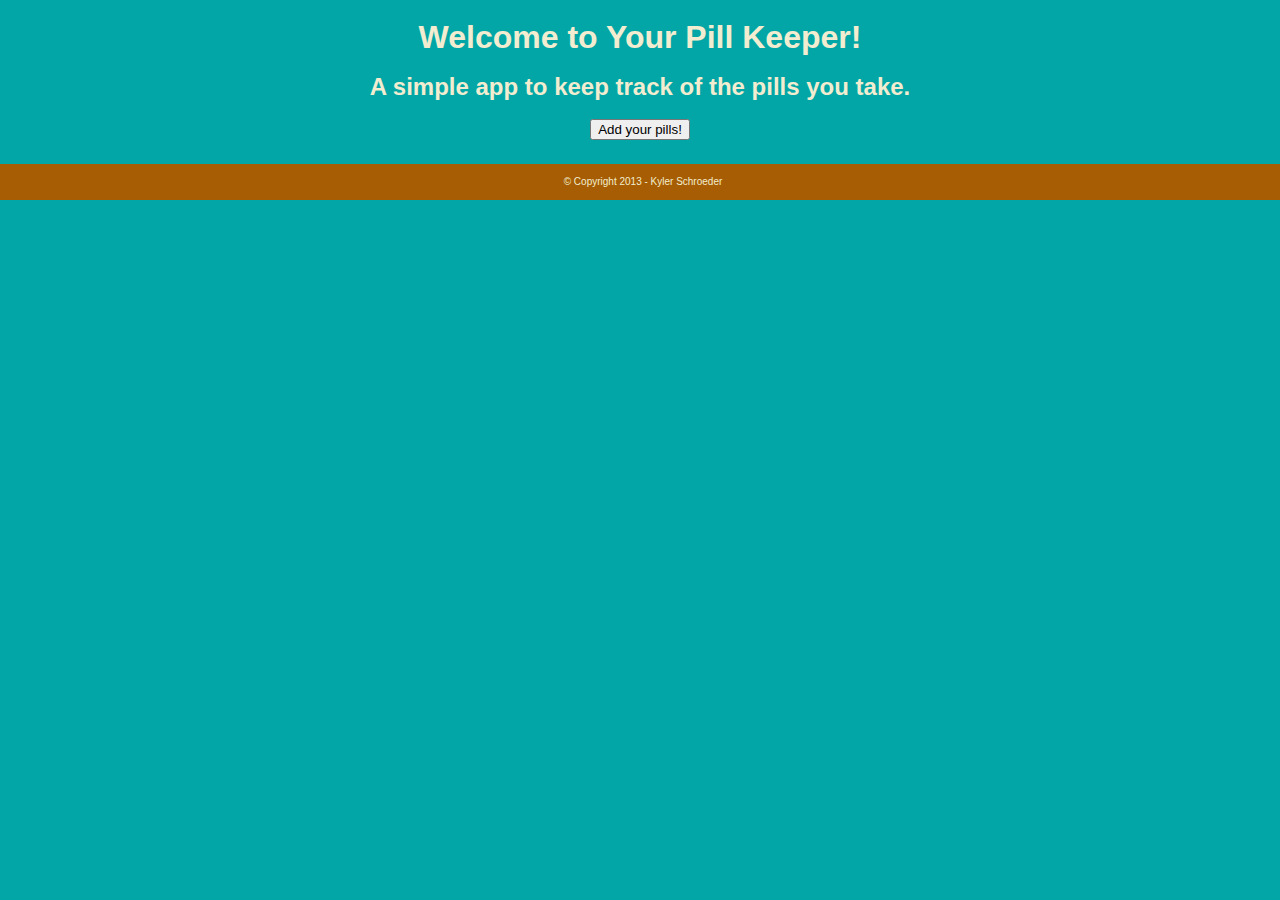
<file: index.html>
<!DOCTYPE html>

<!-- Kyler Schroeder
	 Visual Frameworks 1304
	 Full Sail University -->

<html lang="en">
	<head>
		<title>iPill Keeper</title>
		<meta charset="UTF-8" />
		<meta name="author" content="Kyler Schroeder" />
		<meta name="viewport" content="width=device-width, initial-scale=1.0" />
		<meta name="keywords" content="Pills, Reminder, Diabetes" />
		<meta name="description" content="A simple pill reminder application for diabetes patients." />
		<meta name="robots" content="index" />

		<link href="css/style.css" rel="stylesheet" type="text/css">
		
		<link rel="shortcut icon" href="/favicon.ico" />
		<link rel="apple-touch-icon" href="/apple-touch-icon.png" />

	</head>

	<body> <!-- Starting content section of code -->
		<div> <!-- Container div -->
			<header> <!-- App headings -->
				<h1>Welcome to Your Pill Keeper!</h1>
				<h2>A simple app to keep track of the pills you take.</h2>
			</header>
			
				<a href="addItem.html"><input type="submit" value="Add your pills!" id="addLink" /></a> <!-- Takes you to addItem.html -->
				<br />
				
			<footer> <!-- Contains copyright information -->
				<p>
					&copy; Copyright 2013 - Kyler Schroeder
				</p>
			</footer>
		</div>
	</body>
</html>
</file>
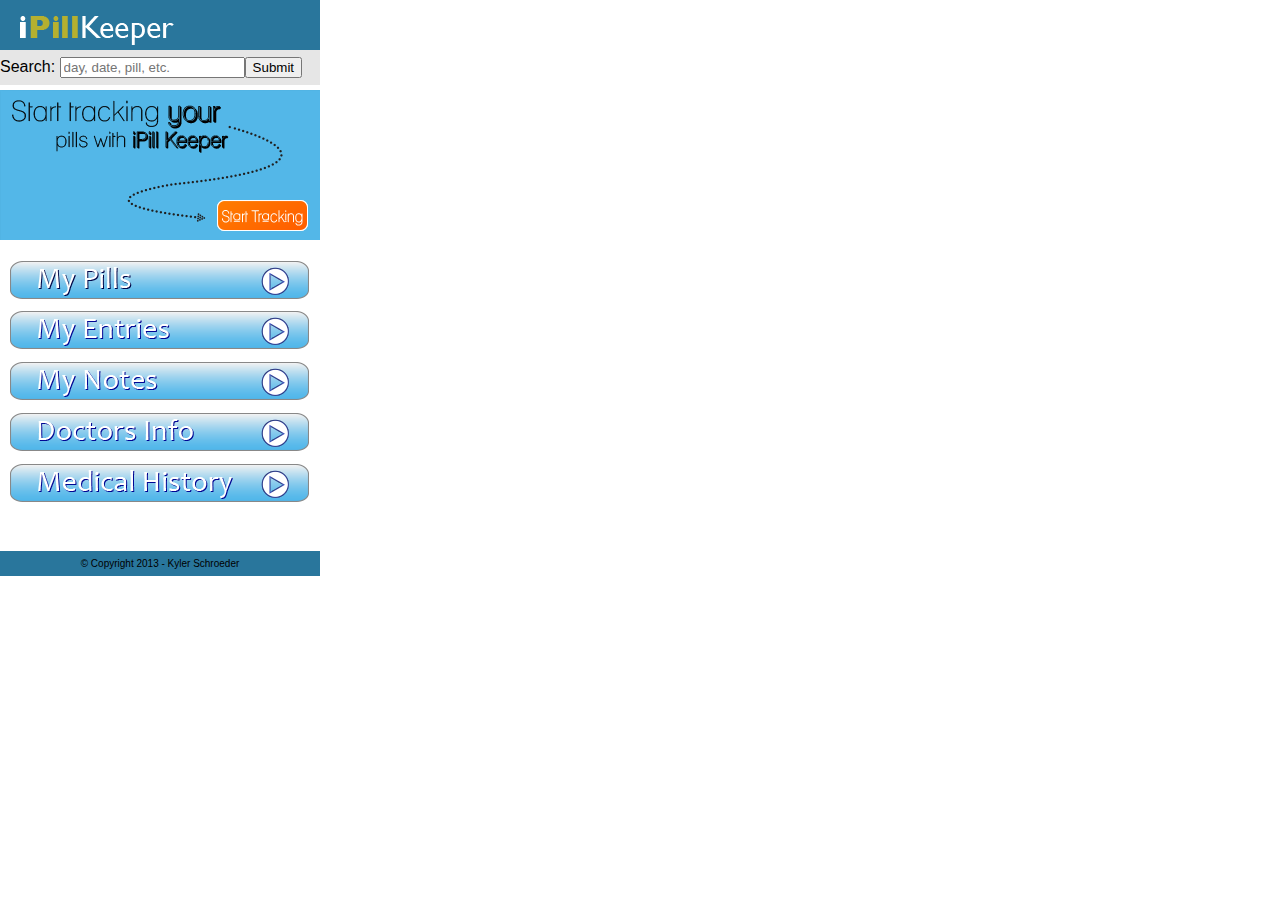
<file: week1/index.html>
<!DOCTYPE html>

<!-- Kyler Schroeder
	 Visual Frameworks 1304
	 Full Sail University -->

<html lang="en">
	<head>
		<title>iPill Keeper</title>
		<meta charset="UTF-8" />
		<meta name="author" content="Kyler Schroeder" />
		<meta name="viewport" content="width=device-width, initial-scale=1.0" />
		<meta name="keywords" content="Pills, Reminder, Diabetes" />
		<meta name="description" content="A simple pill reminder application for diabetes patients." />
		<meta name="robots" content="index" />

		<link href="css/style.css" rel="stylesheet" type="text/css">
		
		<link rel="shortcut icon" href="/favicon.ico" />
		<link rel="apple-touch-icon" href="/apple-touch-icon.png" />

	</head>

	<body> <!-- Starting content section of code -->
		<div id="container"> <!-- Container div -->
			<header> <!-- App logo -->
				<!-- img here -->
			</header>
			
			<section id="searchBar">
				<form action="404.html" id="siteSearch">
	  				Search: <input type="search" name="search" id="searchBox" placeholder="day, date, pill, etc."><input type="submit" id="searchButton">
				</form>
			</section>
			
			<section id="cta">
				<a href="addItem.html"><img src="img/start.png" id="start"></a>
			</section>
			
			<section id="buttonContainers">
				<ul>
					<li><a href="404.html"><img src="img/myPills.png" ></a></li>
					<li><a href="404.html"><img src="img/myEntries.png" ></a></li>
					<li><a href="404.html"><img src="img/myNotes.png" ></a></li>
					<li><a href="404.html"><img src="img/doctorsInfo.png" ></a></li>
					<li><a href="404.html"><img src="img/medHistory.png" ></a></li>
				</ul>
			</section>
			
			<br />
				
			<footer> <!-- Contains copyright information -->
				<p>
					&copy; Copyright 2013 - Kyler Schroeder
				</p>
			</footer>
		</div>
	</body>
</html>
</file>
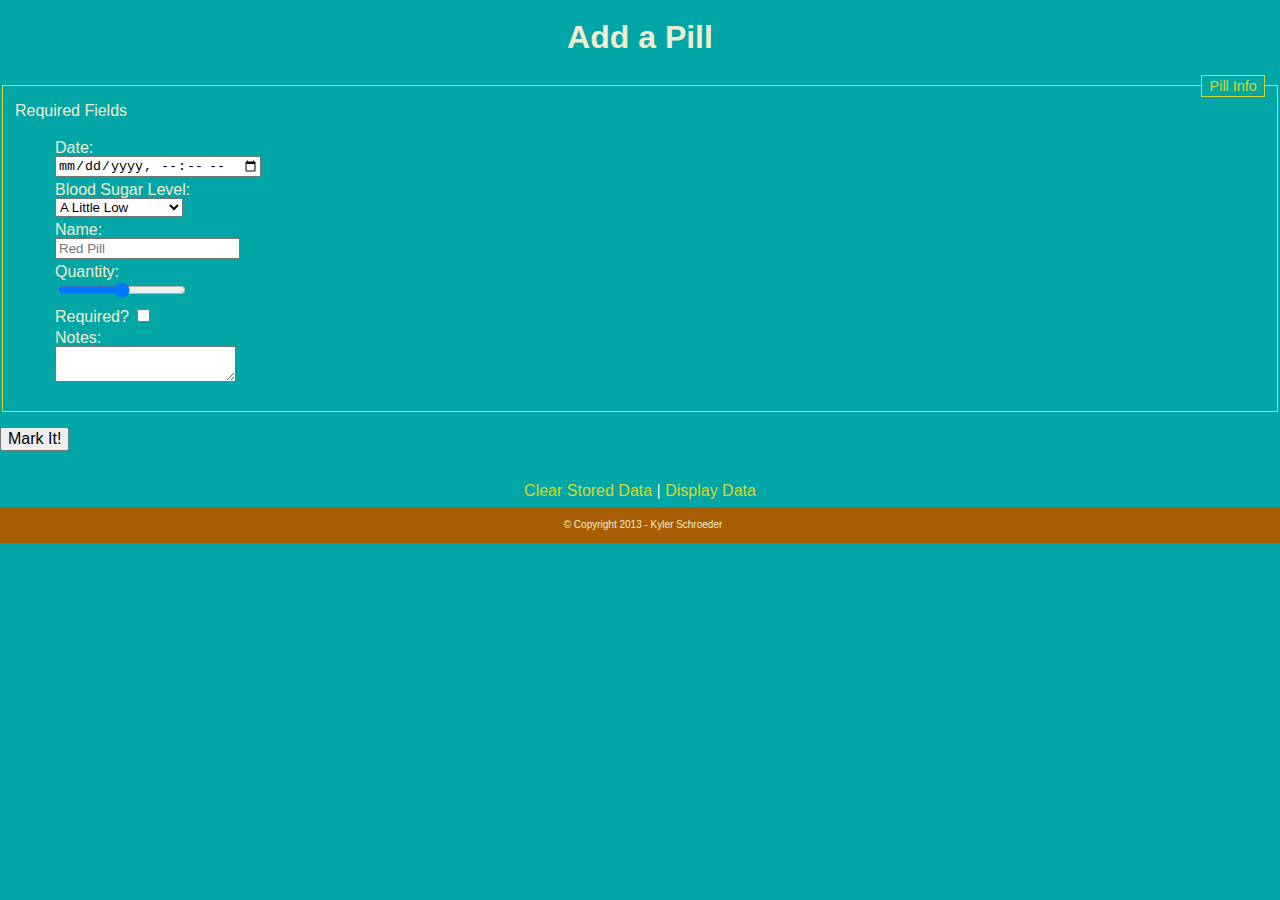
<file: addItem.html>
<!DOCTYPE html>

<!-- Kyler Schroeder
	 Visual Frameworks 1304
	 Full Sail University -->
	 
<html lang="en">
	<head>

		<title>iPill Keeper</title>
		<meta charset="UTF-8" />
		<meta name="author" content="Kyler Schroeder" />
		<meta name="viewport" content="width=device-width, initial-scale=1.0" />
		<meta name="keywords" content="Pills, Reminder, Diabetes" />
		<meta name="description" content="A simple pill reminder application for diabetes patients." />
		<meta name="robots" content="index" />

		<link href="css/style.css" rel="stylesheet" type="text/css">
		
		<link rel="shortcut icon" href="/favicon.ico" />
		<link rel="apple-touch-icon" href="/apple-touch-icon.png" />
		
		<script type="text/javascript" src="js/json.js"></script>
		<script type="text/javascript" src="js/main.js"></script>
		
	</head>

	<body> <!-- Starting content section of code -->
		<div> <!-- Container div -->
			<header> <!-- Page heading -->
				<h1>Add a Pill</h1>
			</header>
			
			<section> <!-- Collects user input -->
				<form action="#" method="post" id="addPillForm">
					<fieldset>
						<legend>Pill Info</legend> <!-- Displays form title -->
						<span id="requiredFileds">Required Fields</span>
						<ul id="errors"></ul>

						<ul>
							<li><label for="date">Date: </label><br />
								<input type="datetime-local" id="date" /></li>
							<li><label for="sugarLevel">Blood Sugar Level: </label><br /> <!-- Start dropdown menu -->
								<select id="sugarLevel">
									<optgroup label="Green">
										<option value="littleLow">A Little Low</option>
										<option value="littleHigh">A Little High</option>
									</optgroup>
									<optgroup label="Yellow">
										<option value="low">Low</option>
										<option value="high">High</option>
									</optgroup>
									<optgroup label="Red">
										<option value="extremelyLow">Extremely Low</option>
										<option value="extremelyHigh">Extremely High</option>
									</optgroup>
								</select></li> <!-- End dropdown menu -->
							<li><label for="pillName">Name: </label><br />
								<input type="text" placeholder="Red Pill" id="pillName" /></li>
							<li><label for="quantity">Quantity: </label><br />
								<input type="range" name="quan" min"1" max"10" id="quantity" /></li>
							<li><label for="req">Required? </label><input type="checkbox" value="Yes" id="req" /></li>
							<li><label for="notes">Notes: </label><br />
							<textarea id="notes" id="notes">&nbsp;</textarea></li>
						</ul>
						
					</fieldset>

					<input type="button" value="Mark It!" id="submit" />
					<input type="hidden" name="Add_a_Pill" />
				</form>
			
			</section>
			
			<br /><br />
			
			<section id="links">
				<nav>
					<a href="#" id="clearLink">Clear Stored Data</a> | <a href="#" id="displayLink">Display Data</a>  <a href="addItem.html" id="addNew" style="display:none;">Add New Item</a>
				</nav>
			</section>
			
			<footer>
				<p>
					&copy; Copyright 2013 - Kyler Schroeder
				</p>
			</footer>
		</div>
	</body>
</html>
</file>
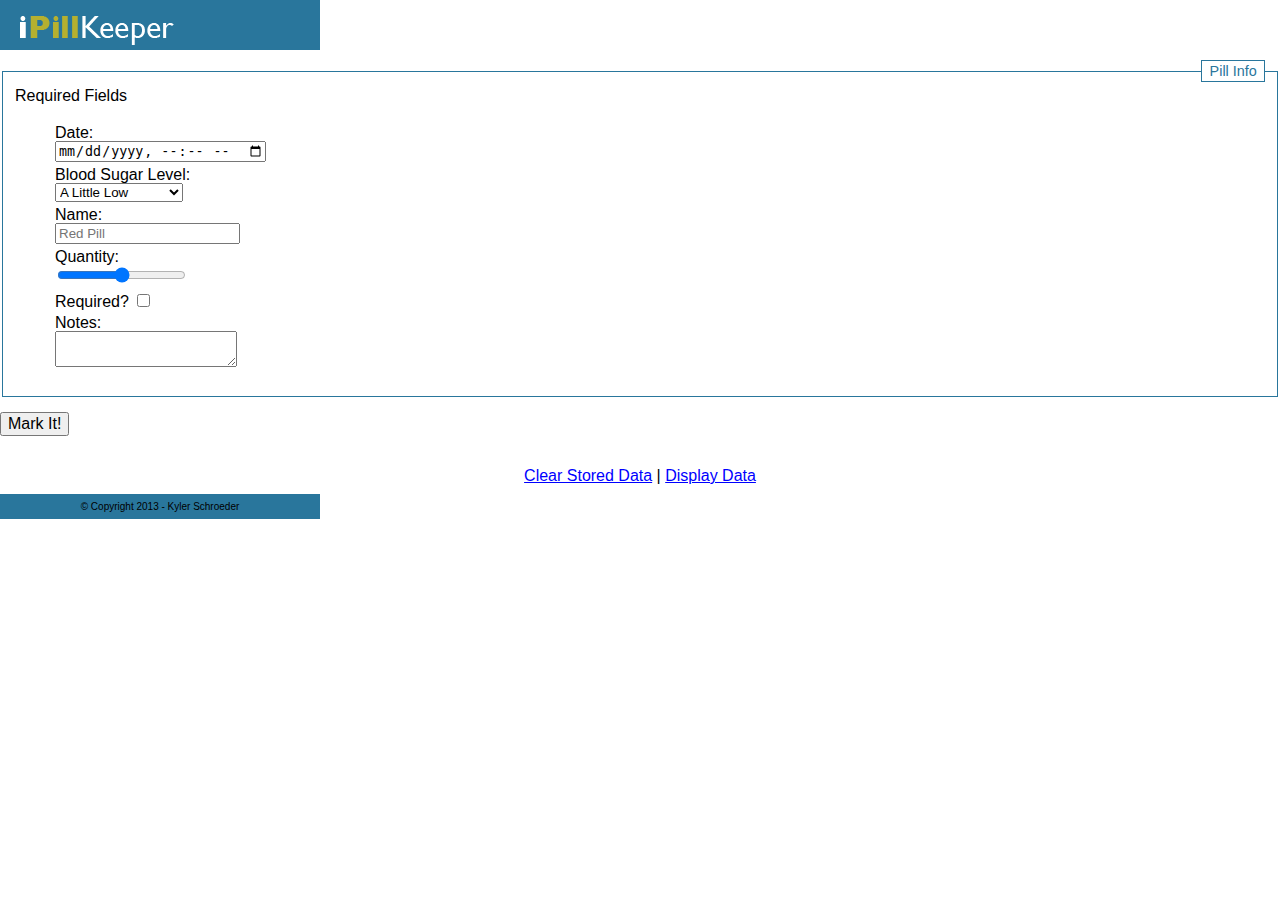
<file: week1/addItem.html>
<!DOCTYPE html>

<!-- Kyler Schroeder
	 Visual Frameworks 1304
	 Full Sail University -->
	 
<html lang="en">
	<head>

		<title>iPill Keeper</title>
		<meta charset="UTF-8" />
		<meta name="author" content="Kyler Schroeder" />
		<meta name="viewport" content="width=device-width, initial-scale=1.0" />
		<meta name="keywords" content="Pills, Reminder, Diabetes" />
		<meta name="description" content="A simple pill reminder application for diabetes patients." />
		<meta name="robots" content="index" />

		<link href="css/style.css" rel="stylesheet" type="text/css">
		
		<link rel="shortcut icon" href="/favicon.ico" />
		<link rel="apple-touch-icon" href="/apple-touch-icon.png" />
		
		<script type="text/javascript" src="js/json.js"></script>
		<script type="text/javascript" src="js/main.js"></script>
		
	</head>

	<body> <!-- Starting content section of code -->
		<div> <!-- Container div -->
			<header> <!-- App logo -->
				<!-- img here -->
			</header>
			
			<section> <!-- Collects user input -->
				<form action="#" method="post" id="addPillForm">
					<fieldset>
						<legend>Pill Info</legend> <!-- Displays form title -->
						<span id="requiredFileds">Required Fields</span>
						<ul id="errors"></ul>

						<ul>
							<li><label for="date">Date: </label><br />
								<input type="datetime-local" id="date" /></li>
							<li><label for="sugarLevel">Blood Sugar Level: </label><br /> <!-- Start dropdown menu -->
								<select id="sugarLevel">
									<optgroup label="Green">
										<option value="littleLow">A Little Low</option>
										<option value="littleHigh">A Little High</option>
									</optgroup>
									<optgroup label="Yellow">
										<option value="low">Low</option>
										<option value="high">High</option>
									</optgroup>
									<optgroup label="Red">
										<option value="extremelyLow">Extremely Low</option>
										<option value="extremelyHigh">Extremely High</option>
									</optgroup>
								</select></li> <!-- End dropdown menu -->
							<li><label for="pillName">Name: </label><br />
								<input type="text" placeholder="Red Pill" id="pillName" /></li>
							<li><label for="quantity">Quantity: </label><br />
								<input type="range" name="quan" min"1" max"10" id="quantity" /></li>
							<li><label for="req">Required? </label><input type="checkbox" value="Yes" id="req" /></li>
							<li><label for="notes">Notes: </label><br />
							<textarea id="notes" id="notes">&nbsp;</textarea></li>
						</ul>
						
					</fieldset>

					<input type="button" value="Mark It!" id="submit" />
					<input type="hidden" name="Add_a_Pill" />
				</form>
			
			</section>
			
			<br /><br />
			
			<section id="links">
				<nav>
					<a href="#" id="clearLink">Clear Stored Data</a> | <a href="#" id="displayLink">Display Data</a>  <a href="addItem.html" id="addNew" style="display:none;">Add New Item</a>
				</nav>
			</section>
			
			<footer>
				<p>
					&copy; Copyright 2013 - Kyler Schroeder
				</p>
			</footer>
		</div>
	</body>
</html>
</file>
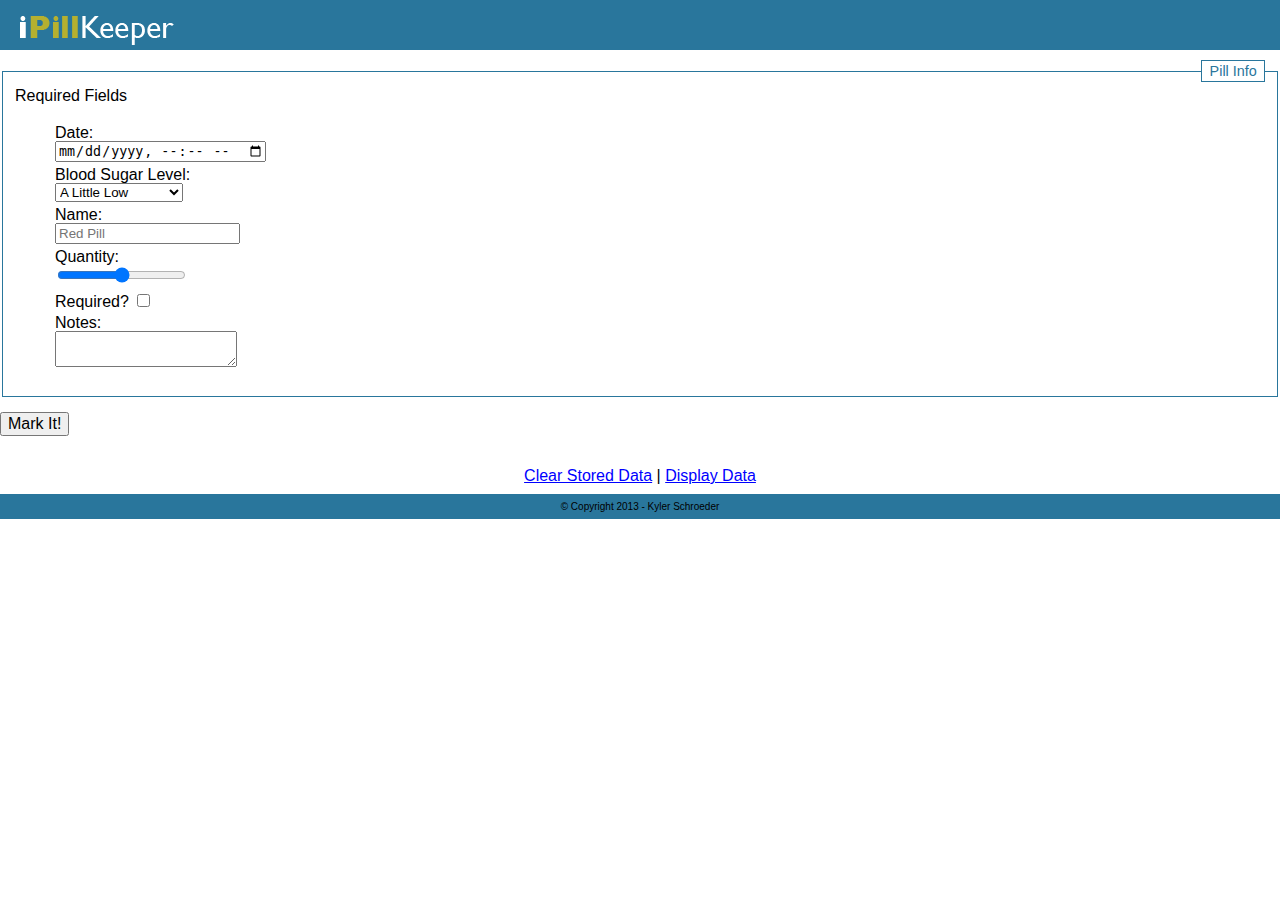
<file: week2/Bronze/addItem.html>
<!DOCTYPE html>

<!-- Kyler Schroeder
	 Visual Frameworks 1304
	 Full Sail University -->
	 
<html lang="en">
	<head>
		<meta charset="UTF-8" />
		<meta name="author" content="Kyler Schroeder" />
		
		<title>iPill Keeper</title>
		
		<!-- Viewport options -->
		<meta name="viewport" content="width=device-width, initial-scale=1.0" />
		<meta name="HandheldFriendly" content="True">
		<meta name="MobileOptimized" content="320" />
		
		<!-- Smooth fonts in IE Mobile -->
		<meta http-equiv="cleartype" content="on">
		
		<!-- Search options -->
		<meta name="keywords" content="Pills, Reminder, Diabetes" />
		<meta name="description" content="A simple pill reminder application for diabetes patients." />
		<meta name="robots" content="index" />

		<!-- Stylesheets -->
		<link href="css/style.css" rel="stylesheet" type="text/css">
				
		<!-- Icons -->
		<link rel="shortcut icon" href="/favicon.ico" />
		<link rel="apple-touch-icon" href="/apple-touch-icon.png" />
	</head>

	<body> <!-- Starting content section of code -->
		<div> <!-- Container div -->
			<header> <!-- App logo -->
				<a href="index.html"><img src="img/logo.png"></a>
			</header>
			
			<section> <!-- Collects user input -->
				<form action="#" method="post" id="addPillForm">
					<fieldset>
						<legend>Pill Info</legend> <!-- Displays form title -->
						<span id="requiredFileds">Required Fields</span>
						<ul id="errors"></ul>

						<ul>
							<li><label for="date">Date: </label><br />
								<input type="datetime-local" id="date" /></li>
							<li><label for="sugarLevel">Blood Sugar Level: </label><br /> <!-- Start dropdown menu -->
								<select id="sugarLevel">
									<optgroup label="Green">
										<option value="littleLow">A Little Low</option>
										<option value="littleHigh">A Little High</option>
									</optgroup>
									<optgroup label="Yellow">
										<option value="low">Low</option>
										<option value="high">High</option>
									</optgroup>
									<optgroup label="Red">
										<option value="extremelyLow">Extremely Low</option>
										<option value="extremelyHigh">Extremely High</option>
									</optgroup>
								</select></li> <!-- End dropdown menu -->
							<li><label for="pillName">Name: </label><br />
								<input type="text" placeholder="Red Pill" id="pillName" /></li>
							<li><label for="quantity">Quantity: </label><br />
								<input type="range" name="quan" min"1" max"10" id="quantity" /></li>
							<li><label for="req">Required? </label><input type="checkbox" value="Yes" id="req" /></li>
							<li><label for="notes">Notes: </label><br />
							<textarea id="notes" id="notes">&nbsp;</textarea></li>
						</ul>
						
					</fieldset>

					<input type="button" value="Mark It!" id="submit" />
					<input type="hidden" name="Add_a_Pill" />
				</form>
			
			</section>
			
			<br /><br />
			
			<section id="links">
				<nav>
					<a href="#" id="clearLink">Clear Stored Data</a> | <a href="#" id="displayLink">Display Data</a>  <a href="addItem.html" id="addNew" style="display:none;">Add New Item</a>
				</nav>
			</section>
			
			<footer>
				<p>
					&copy; Copyright 2013 - Kyler Schroeder
				</p>
			</footer>
		</div>
		
		<!-- JavaScript files -->
		<script type="text/javascript" src="js/json.js"></script>
		<script type="text/javascript" src="js/main.js"></script>
	</body>
</html>
</file>
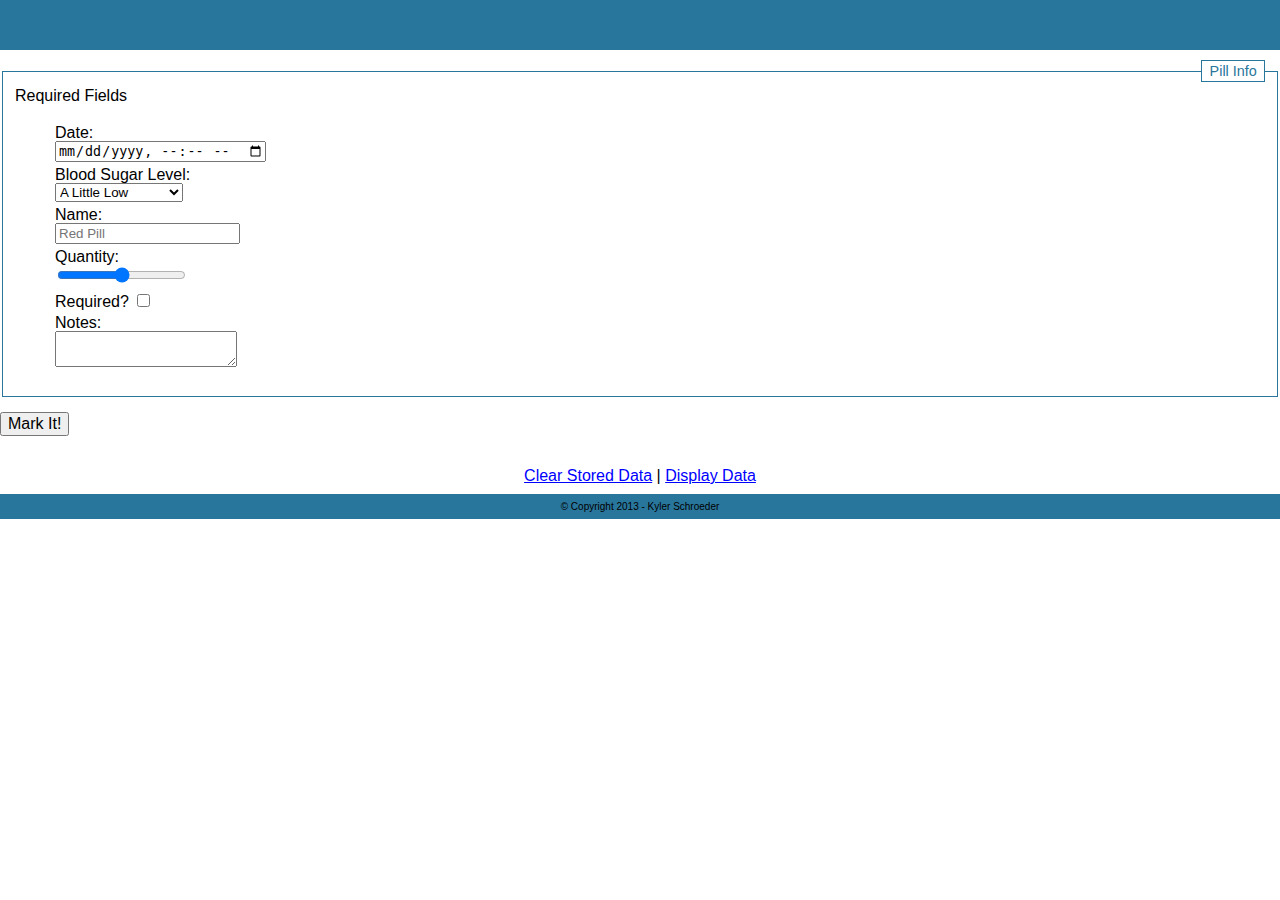
<file: week2/Gold/addItem.html>
<!DOCTYPE html>

<!-- Kyler Schroeder
	 Visual Frameworks 1304
	 Full Sail University -->
	 
<html lang="en">
	<head>
		<meta charset="UTF-8" />
		<meta name="author" content="Kyler Schroeder" />
		
		<title>iPill Keeper</title>
		
		<!-- Viewport options -->
		<meta name="viewport" content="width=device-width, initial-scale=1.0" />
		<meta name="HandheldFriendly" content="True">
		<meta name="MobileOptimized" content="320" />
		
		<!-- Smooth fonts in IE Mobile -->
		<meta http-equiv="cleartype" content="on">
		
		<!-- Search options -->
		<meta name="keywords" content="Pills, Reminder, Diabetes" />
		<meta name="description" content="A simple pill reminder application for diabetes patients." />
		<meta name="robots" content="index" />

		<!-- Stylesheets -->
		<link href="css/style.css" rel="stylesheet" type="text/css">
				
		<!-- Icons -->
		<link rel="shortcut icon" href="/favicon.ico" />
		<link rel="apple-touch-icon" href="/apple-touch-icon.png" />
	</head>

	<body> <!-- Starting content section of code -->
		<div> <!-- Container div -->
			<header> <!-- App logo -->
				<!-- img here -->
			</header>
			
			<section> <!-- Collects user input -->
				<form action="#" method="post" id="addPillForm">
					<fieldset>
						<legend>Pill Info</legend> <!-- Displays form title -->
						<span id="requiredFileds">Required Fields</span>
						<ul id="errors"></ul>

						<ul>
							<li><label for="date">Date: </label><br />
								<input type="datetime-local" id="date" /></li>
							<li><label for="sugarLevel">Blood Sugar Level: </label><br /> <!-- Start dropdown menu -->
								<select id="sugarLevel">
									<optgroup label="Green">
										<option value="littleLow">A Little Low</option>
										<option value="littleHigh">A Little High</option>
									</optgroup>
									<optgroup label="Yellow">
										<option value="low">Low</option>
										<option value="high">High</option>
									</optgroup>
									<optgroup label="Red">
										<option value="extremelyLow">Extremely Low</option>
										<option value="extremelyHigh">Extremely High</option>
									</optgroup>
								</select></li> <!-- End dropdown menu -->
							<li><label for="pillName">Name: </label><br />
								<input type="text" placeholder="Red Pill" id="pillName" /></li>
							<li><label for="quantity">Quantity: </label><br />
								<input type="range" name="quan" min"1" max"10" id="quantity" /></li>
							<li><label for="req">Required? </label><input type="checkbox" value="Yes" id="req" /></li>
							<li><label for="notes">Notes: </label><br />
							<textarea id="notes" id="notes">&nbsp;</textarea></li>
						</ul>
						
					</fieldset>

					<input type="button" value="Mark It!" id="submit" />
					<input type="hidden" name="Add_a_Pill" />
				</form>
			
			</section>
			
			<br /><br />
			
			<section id="links">
				<nav>
					<a href="#" id="clearLink">Clear Stored Data</a> | <a href="#" id="displayLink">Display Data</a>  <a href="addItem.html" id="addNew" style="display:none;">Add New Item</a>
				</nav>
			</section>
			
			<footer>
				<p>
					&copy; Copyright 2013 - Kyler Schroeder
				</p>
			</footer>
		</div>
		
		<!-- JavaScript files -->
		<script type="text/javascript" src="js/json.js"></script>
		<script type="text/javascript" src="js/main.js"></script>
	</body>
</html>
</file>
<file: css/style.css>
@charset "UTF-8";
/*   CSS Document
	 Kyler Schroeder
	 Visual Frameworks 1304
	 Full Sail University	*/
	
body {
	line-height: 1;
	background-color:#03A6A6;
	color:#F2EDD0;
	font-family: Arial, Helvetica, sans-serif;
	margin:0px;
	padding:0px;
}

h1 {
	text-align:center;
}

h2 {
	text-align:center;
}

#addLink {
	display:block;
	margin-left: auto;
	margin-right: auto;
}

a {
	text-decoration:none;
	color:#D3D930;
}

a:hover {
	color:#BF2C53;
}

ol, ul {
	list-style-type:none;
}

li {
	padding-top:5px;
}

fieldset { 
	border:solid 1px #D3D930;
	/*margin:5px;*/
}

legend {
  padding: 0.2em 0.5em;
  border:solid 1px #D3D930;
  color:#D3D930;
  font-size:90%;
  text-align:right;
}

#submit {
	margin-top:15px;
	font-size:16px;
}

#links {
	text-align:center;
}

.activeBox {
	border:solid 2px #BF2C53;
}

footer {
	text-align:center;
	font-size:10px;
	width:100%;
	background-color:#A65D03;
	padding:3px;
	margin-top:8px;
}
</file>
<file: week1/css/style.css>
@charset "UTF-8";
/*   CSS Document
	 Kyler Schroeder
	 Visual Frameworks 1304
	 Full Sail University	*/
	
body {
	line-height: 1;
	background-color:#fff;
	color:#000;
	font-family: Arial, Helvetica, sans-serif;
	margin:0px;
	padding:0px;
}

#container {
	width:320px;
}

header {
	height:50px;
	width:320px;
	background-color:#29769c;
	background-image:url("../img/logo.png");
}

/* Index page specific */

#searchBar {
	height:35px;
	width:320px;
	background-color:#e6e6e6;
	margin-bottom:5px;
}

#searchBox {
	margin-top:7px;
}

#cta {
	position:relative;
	height:150px;
	width:320px;
	background-color:#54b7e8;
	margin-bottom:5px;
	background-image:url('../img/cta.png');
}

#start {
	position:absolute;
	top:110px;
	left:217px;
}

#buttonContainers {
	width:320px;
}

#buttonContainers ul {
	display:block;
	padding:0px;
	margin-left:10px;
}

#buttonContainers ul li {
	padding-bottom:4px;
}

#buttonContainers ul li a {
	width:300px;
	display:block;
}

/* end index specifics */

/* Add Item page specific */

#addLink {
	display:block;
	margin-left: auto;
	margin-right: auto;
}

a {
	/*text-decoration:none;*/
	color:blue;
}

a:hover {
	color:#BF2C53;
}

ol, ul {
	list-style-type:none;
}

li {
	padding-top:5px;
}

fieldset { 
	margin-top:10px;
	border:solid 1px #29769C;
	/*margin:5px;*/
}

legend {
  padding: 0.2em 0.5em;
  border:solid 1px #29769C;
  color:#29769C;
  font-size:90%;
  text-align:right;
}

#submit {
	margin-top:15px;
	font-size:16px;
}

#links {
	text-align:center;
}

.activeBox {
	border:solid 2px #BF2C53;
}

/* end Add Item specifics */

footer {
	text-align:center;
	font-size:10px;
	line-height:25px;
	height:25px;
	width:320px;
	background-color:#29769C;
	padding:0px;
	margin-top:8px;
}
</file>
<file: week2/Bronze/css/style.css>
@charset "UTF-8";
/*   CSS Document
	 Kyler Schroeder
	 Visual Frameworks 1304
	 Full Sail University	*/
	
body {
	line-height: 1;
	background-color:#fff;
	color:#000;
	font-family: Arial, Helvetica, sans-serif;
	margin:0px;
	padding:0px;
}

#container {
	width:320px;
}

header {
	height:50px;
	background-color:#29769c;
}

/* Index page specific */

#searchBar {
	height:35px;
	width:310px;
	background-color:#e6e6e6;
	margin-bottom:5px;
	padding-left:10px;
}

#searchBox {
	margin-top:7px;
}

#cta {
	position:relative;
	height:150px;
	width:320px;
	background-color:#54b7e8;
	margin-bottom:5px;
	background-image:url('../img/cta.png');
}

#start {
	position:absolute;
	top:110px;
	left:217px;
}

#buttonContainers {
	width:320px;
}

#buttonContainers ul {
	display:block;
	padding:0px;
	margin-left:10px;
}

#buttonContainers ul li {
	padding-bottom:4px;
}

#buttonContainers ul li a {
	width:300px;
	display:block;
}

/* end index specifics */

/* Add Item page specific */

#addLink {
	display:block;
	margin-left: auto;
	margin-right: auto;
}

a {
	/*text-decoration:none;*/
	color:blue;
}

a:hover {
	color:#BF2C53;
}

ol, ul {
	list-style-type:none;
}

li {
	padding-top:5px;
}

fieldset { 
	margin-top:10px;
	border:solid 1px #29769C;
	/*margin:5px;*/
}

legend {
  padding: 0.2em 0.5em;
  border:solid 1px #29769C;
  color:#29769C;
  font-size:90%;
  text-align:right;
}

#submit {
	margin-top:15px;
	font-size:16px;
}

#links {
	text-align:center;
}

.activeBox {
	border:solid 2px #BF2C53;
}

/* end Add Item specifics */

footer {
	text-align:center;
	font-size:10px;
	line-height:25px;
	height:25px;
	background-color:#29769C;
	padding:0px;
	margin-top:8px;
}
</file>
<file: week2/Gold/css/style.css>
@charset "UTF-8";
/*   CSS Document
	 Kyler Schroeder
	 Visual Frameworks 1304
	 Full Sail University	*/
	
body {
	line-height: 1;
	background-color:#fff;
	color:#000;
	font-family: Arial, Helvetica, sans-serif;
	margin:0px;
	padding:0px;
}

#container {
	width:320px;
}

header {
	height:50px;
	background-color:#29769c;
}

/* Index page specific */

#searchBar {
	height:35px;
	width:310px;
	background-color:#e6e6e6;
	margin-bottom:5px;
	padding-left:10px;
}

#searchBox {
	margin-top:7px;
}

#cta {
	position:relative;
	height:150px;
	width:320px;
	background-color:#54b7e8;
	margin-bottom:5px;
	background-image:url('../img/cta.png');
}

#start {
	position:absolute;
	top:110px;
	left:217px;
}

#buttonContainers {
	width:320px;
}

#buttonContainers ul {
	display:block;
	padding:0px;
	margin-left:10px;
}

#buttonContainers ul li {
	padding-bottom:4px;
}

#buttonContainers ul li a {
	width:300px;
	display:block;
}

/* end index specifics */

/* Add Item page specific */

#addLink {
	display:block;
	margin-left: auto;
	margin-right: auto;
}

a {
	/*text-decoration:none;*/
	color:blue;
}

a:hover {
	color:#BF2C53;
}

ol, ul {
	list-style-type:none;
}

li {
	padding-top:5px;
}

fieldset { 
	margin-top:10px;
	border:solid 1px #29769C;
	/*margin:5px;*/
}

legend {
  padding: 0.2em 0.5em;
  border:solid 1px #29769C;
  color:#29769C;
  font-size:90%;
  text-align:right;
}

#submit {
	margin-top:15px;
	font-size:16px;
}

#links {
	text-align:center;
}

.activeBox {
	border:solid 2px #BF2C53;
}

/* end Add Item specifics */

footer {
	text-align:center;
	font-size:10px;
	line-height:25px;
	height:25px;
	background-color:#29769C;
	padding:0px;
	margin-top:8px;
}
</file>
